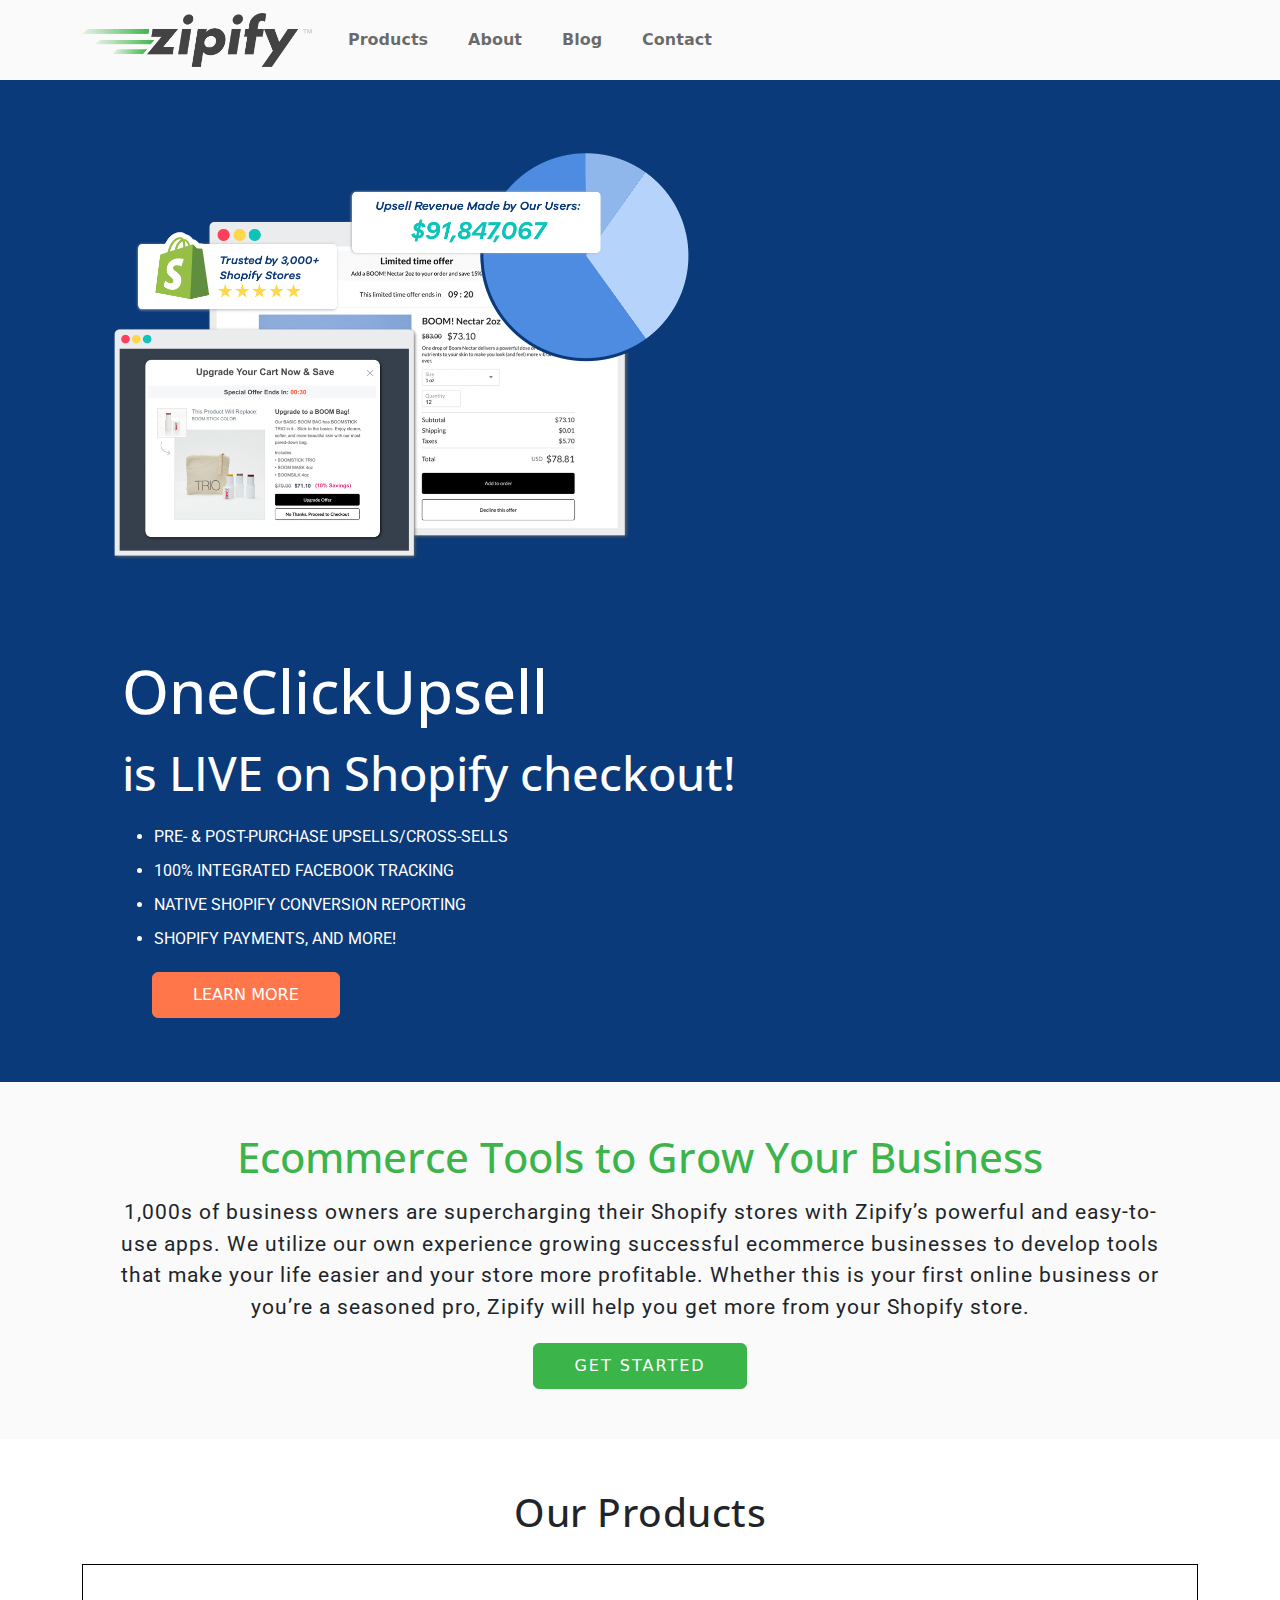
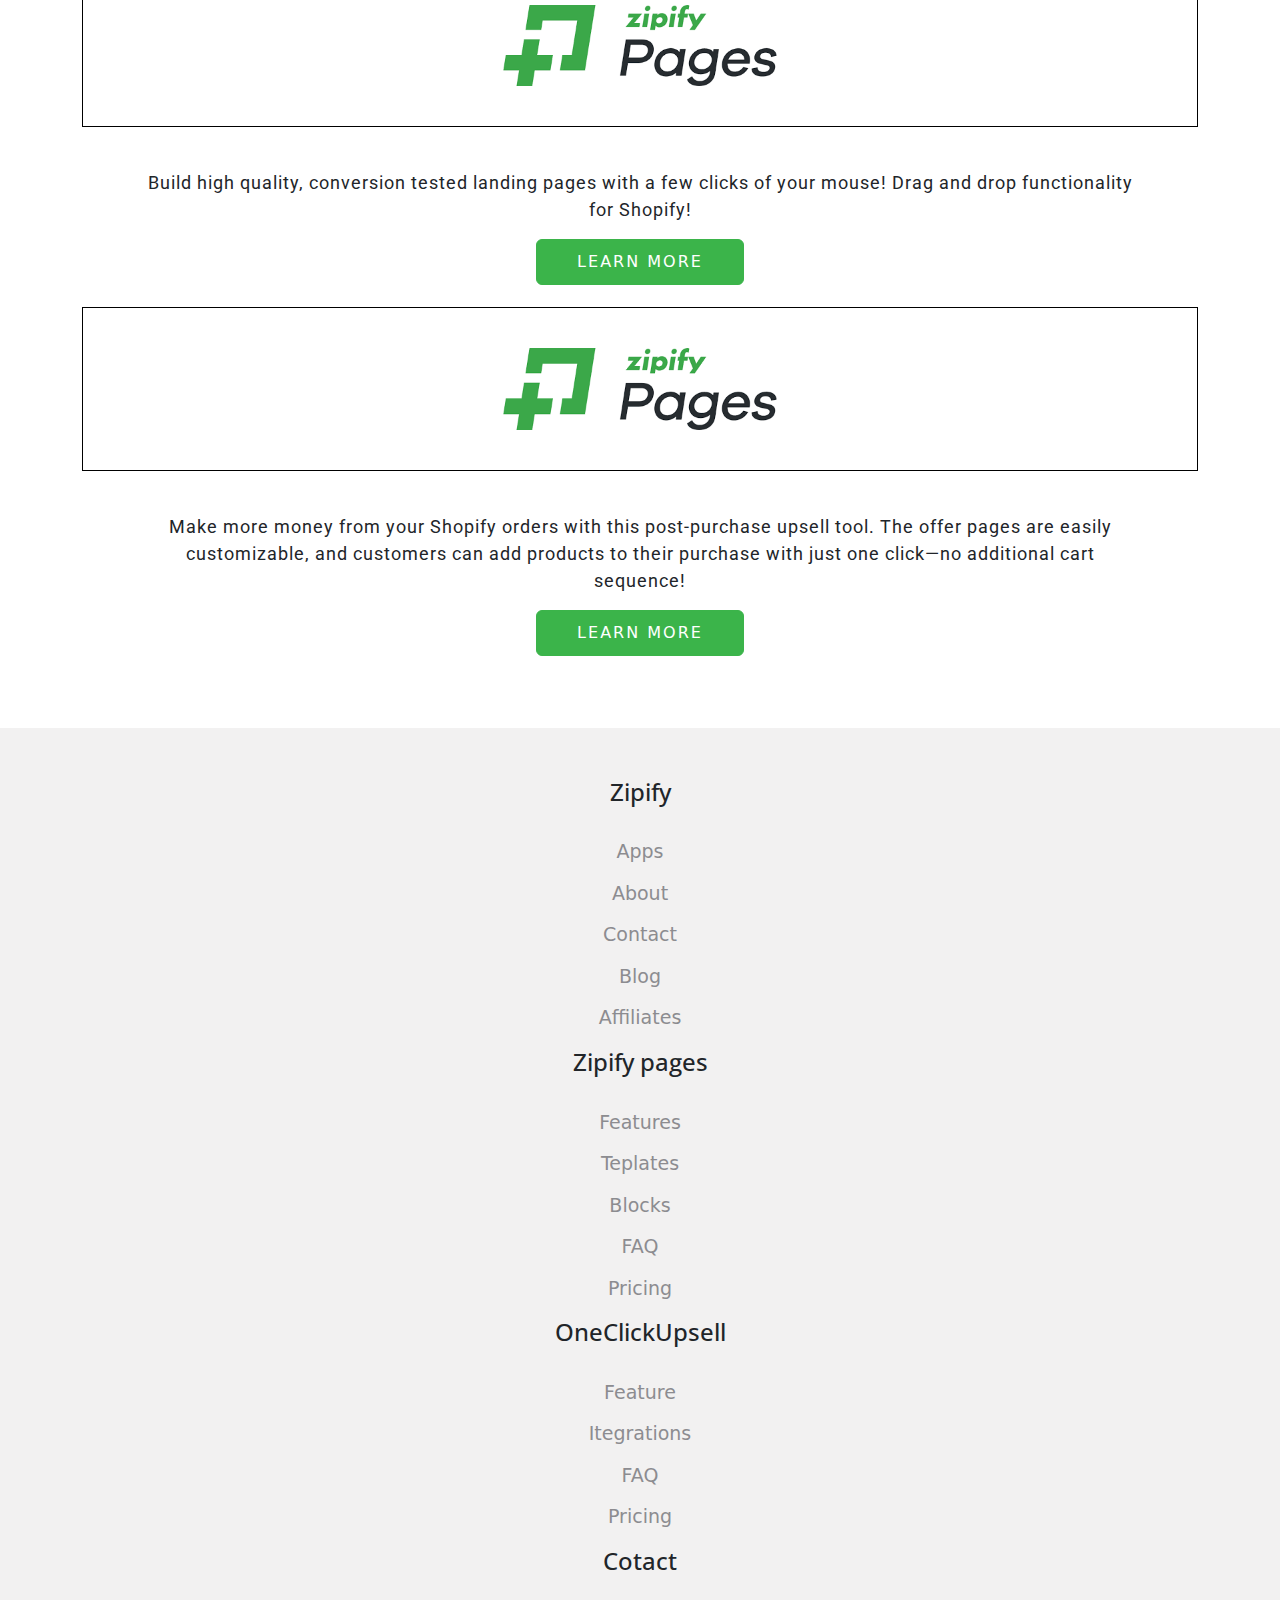
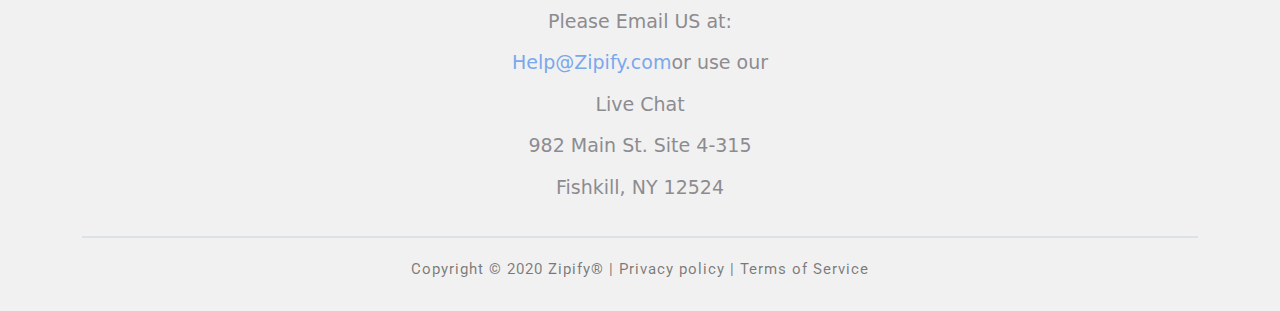
<file: index.html>
<!doctype html>
<html lang="en">
  <head>
    <!-- Required meta tags -->
    <meta charset="utf-8">
    <meta name="viewport" content="width=device-width, initial-scale=1">

    <!-- Bootstrap CSS -->
    <link href="https://cdn.jsdelivr.net/npm/bootstrap@5.0.0-alpha3/dist/css/bootstrap.min.css" rel="stylesheet">

    <!-- Custom CSS -->
    <link rel="stylesheet" type="text/css" href="css/style.css">

    <title>Zipify Apps For Shopify</title>
  </head>
  <body>

    <!-- Header Section Start -->
    <header class="header-section">
        
        <!-- Navbar start -->
        <nav class="navbar navbar-expand-lg navbar-light bg-light">
          <div class="container">

            <div class="logo navbar-brand">
              <a href="index.html">
                <img src="images/Zipify.png" alt="Zipify" >
              </a>
            </div>

            <button class="navbar-toggler" type="button" data-toggle="collapse" data-target="#navbarSupportedContent" aria-controls="navbarSupportedContent" aria-expanded="false" aria-label="Toggle navigation">
              <span class="navbar-toggler-icon"></span>
            </button>
            <div class="collapse navbar-collapse" id="navbarSupportedContent">
              <ul class="navbar-nav ml-auto mb-2 mb-lg-0">

                <li class="nav-item"><a class="nav-link" aria-current="page" href="index.html">Products</a></li>

                <li class="nav-item"><a class="nav-link" href="#">About</a></li>
                
                <li class="nav-item"><a class="nav-link" href="#">Blog</a></li>

                <li class="nav-item"><a class="nav-link" href="#">Contact</a></li>

              </ul>
            </div>
          </div>
        </nav>
        <!-- Navbar End-->

        <!--Banner Contend-->
        <div class="container">
          <div class="row">
            <div class="col-xxl-6">
              <div class="banner-img">
                <img src="images/OCU-header-graphic@2x.png">
              </div>
            </div>
            <div class="col-xxl-6">
              <div class="banner-contend">
                <h1>OneClickUpsell</h1>
                <h2>is LIVE on Shopify checkout!</h2>
                <div class="contend-ul">
                  <ul>
                    <li><p>PRE- & POST-PURCHASE UPSELLS/CROSS-SELLS</p></li>
                    <li><p>100% INTEGRATED FACEBOOK TRACKING</p></li>
                    <li><p>NATIVE SHOPIFY CONVERSION REPORTING</p></li>
                    <li><p>SHOPIFY PAYMENTS, AND MORE!</p></li>
                  </ul>
                </div>
                <button type="button" class="btn btn-secondary">LEARN MORE</button>
              </div>
            </div>
          </div>
        </div>
        <!--Banner Contend-->

    </header>
    <!-- Header Section End -->


    <!-- Fast Contend Section Start -->
    <section class="fast-section">
      <div class="container">
        <div class="fast-contend text-center">
          
          <h1>Ecommerce Tools to Grow Your Business</h1>
          <p>1,000s of business owners are supercharging their Shopify stores with Zipify’s powerful and easy-to-use apps. We utilize our own experience growing successful ecommerce businesses to develop tools that make your life easier and your store more profitable. Whether this is your first online business or you’re a seasoned pro, Zipify will help you get more from your Shopify store.</p>
          <button type="button" class="btn btn-outline-primary">GET STARTED</button>

        </div>
      </div>
    </section>
    <!-- Fast Contend Section End -->


    <!-- Products section Start -->
    <section class="product-section">
      <h2>Our Products</h2>
      <div class="container">
        <div class="row">

          <div class="col-xxl-6">

            <div class="product-img text-center">
              <img src="images/01.png">
            </div>

            <div class="product-contend text-center">
              <p>Build high quality, conversion tested landing pages with a few clicks of your mouse! Drag and drop functionality for Shopify!</p>

              <button type="button" class="btn btn-outline-primary">LEARN MORE</button>

            </div>

          </div>

          <div class="col-xxl-6">
            <div class="product-img text-center">
              <img src="images/01.png">
            </div>

            <div class="product-contend text-center">
              <p>Make more money from your Shopify orders with this post-purchase upsell tool. The offer pages are easily customizable, and customers can add products to their purchase with just one click—no additional cart sequence!</p>

              <button type="button" class="btn btn-outline-primary">LEARN MORE</button>
              
            </div>
          </div>

        </div>
      </div>
    </section>
    <!-- Products section End -->





    <!-- Footer Section Start -->
    <footer class="footer-section">
      <div class="container">
        <div class="row">
          <!-- Footer Contend col-->
          <div class="col-xxl-3">
            <div class="footer-contend text-center">
              <h4>Zipify</h4>
              <ul>
                <li>Apps</li>
                <li>About</li>
                <li>Contact</li>
                <li>Blog</li>
                <li>Affiliates</li>
              </ul>
            </div>
          </div>
          <!-- Footer Contend col-->
          <div class="col-xxl-3">
            <div class="footer-contend text-center">
              <h4>Zipify pages</h4>
              <ul>
                <li>Features</li>
                <li>Teplates</li>
                <li>Blocks</li>
                <li>FAQ</li>
                <li>Pricing</li>
              </ul>
            </div>
          </div>
          <!-- Footer Contend col-->
          <div class="col-xxl-3">
            <div class="footer-contend text-center">
              <h4>OneClickUpsell</h4>
              <ul>
                <li>Feature</li>
                <li>Itegrations</li>
                <li>FAQ</li>
                <li>Pricing</li>
              </ul>
            </div>
          </div>
          <!-- Footer Contend col-->
          <div class="col-xxl-3">
            <div class="footer-contend text-center">
              <h4>Cotact</h4>
              <ul>
                <li>Please Email US at:</li>
                <li><a href="#">Help@Zipify.com</a>or use our</li>
                <li>Live Chat</li>
                <li>982 Main St. Site 4-315</li>
                <li>Fishkill, NY 12524</li>
              </ul>
            </div>
          </div>

        </div>
      </div>

      <div class="container">
        <div class="footer-last">
          <div class="border"></div>
          <div class="last-con">
            <p>Copyright &copy; 2020 Zipify® | Privacy policy | Terms of Service</p>
          </div>
        </div>
      </div>

    </footer>

    <!-- Footer Section End -->







    <!-- Option 1: Bootstrap Bundle with Popper.js -->
    <script src="https://cdn.jsdelivr.net/npm/bootstrap@5.0.0-alpha3/dist/js/bootstrap.bundle.min.js"></script>
  </body>
</html>
</file>
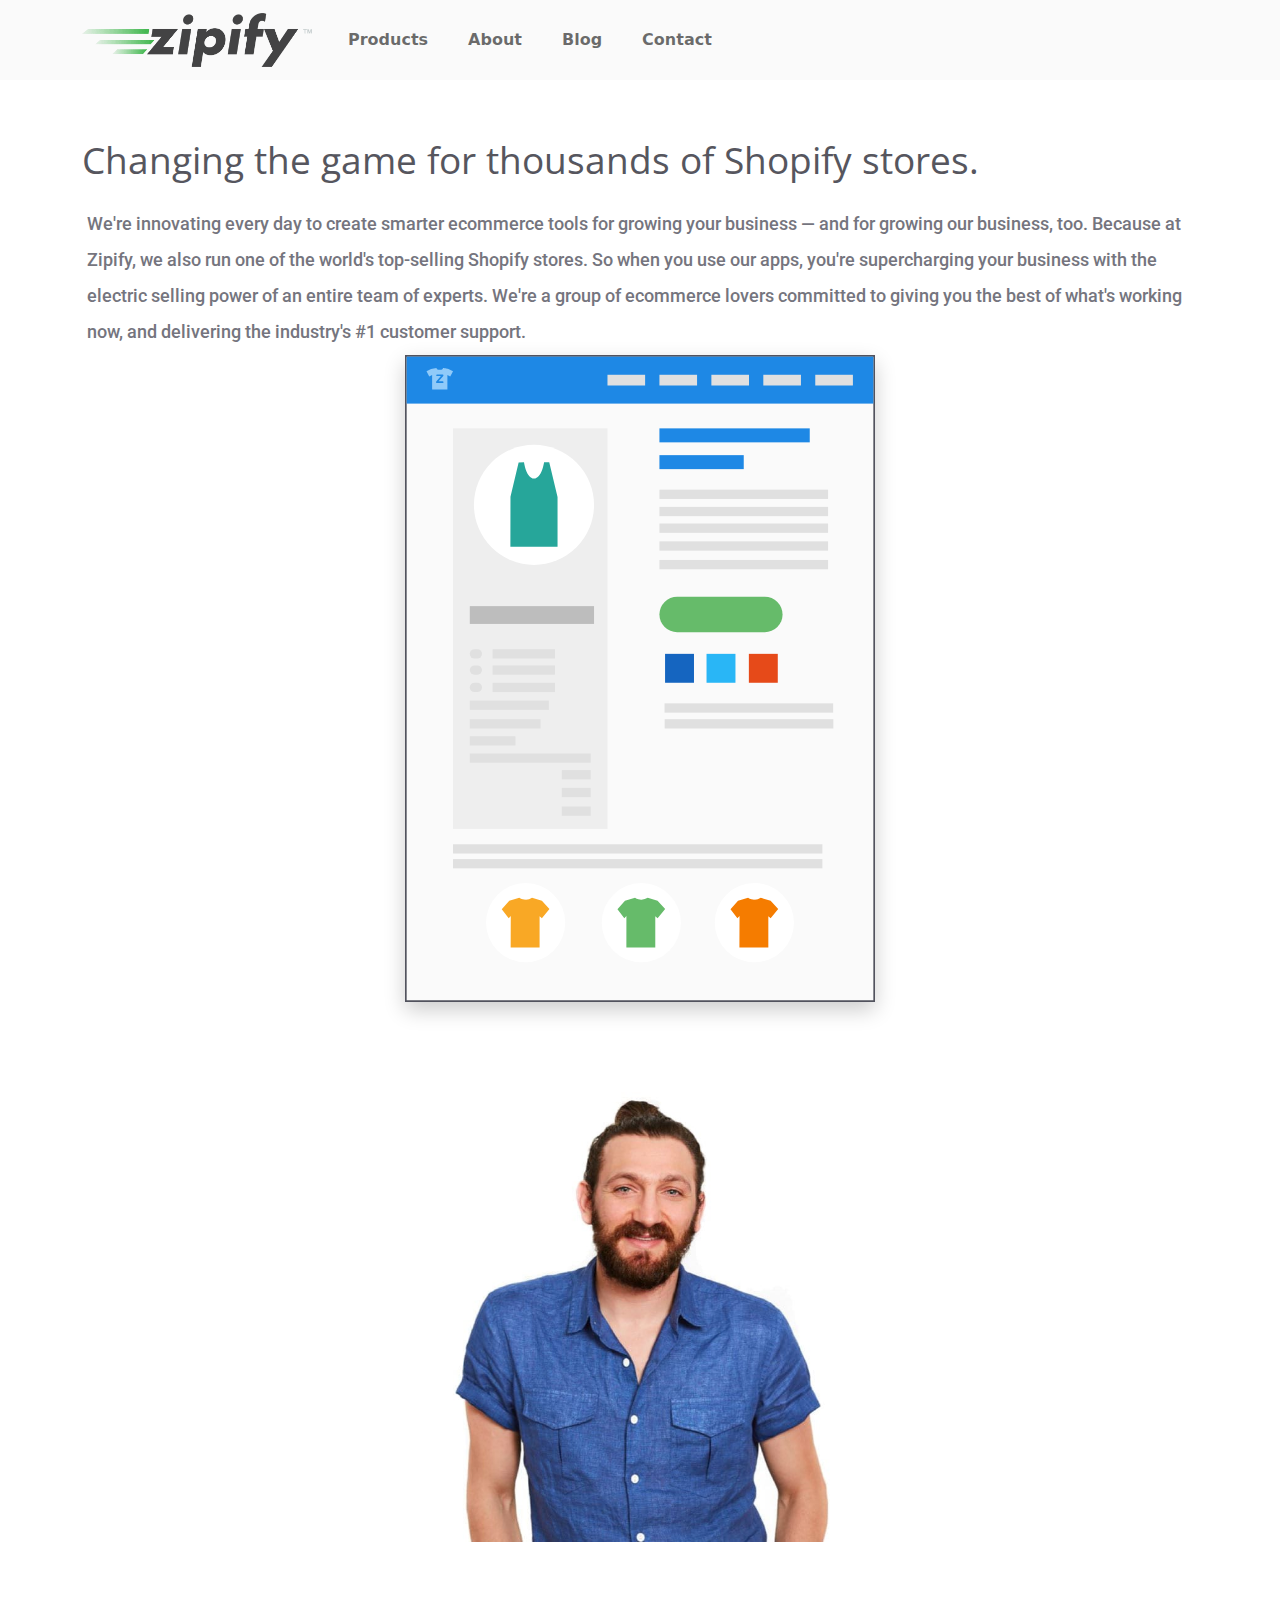
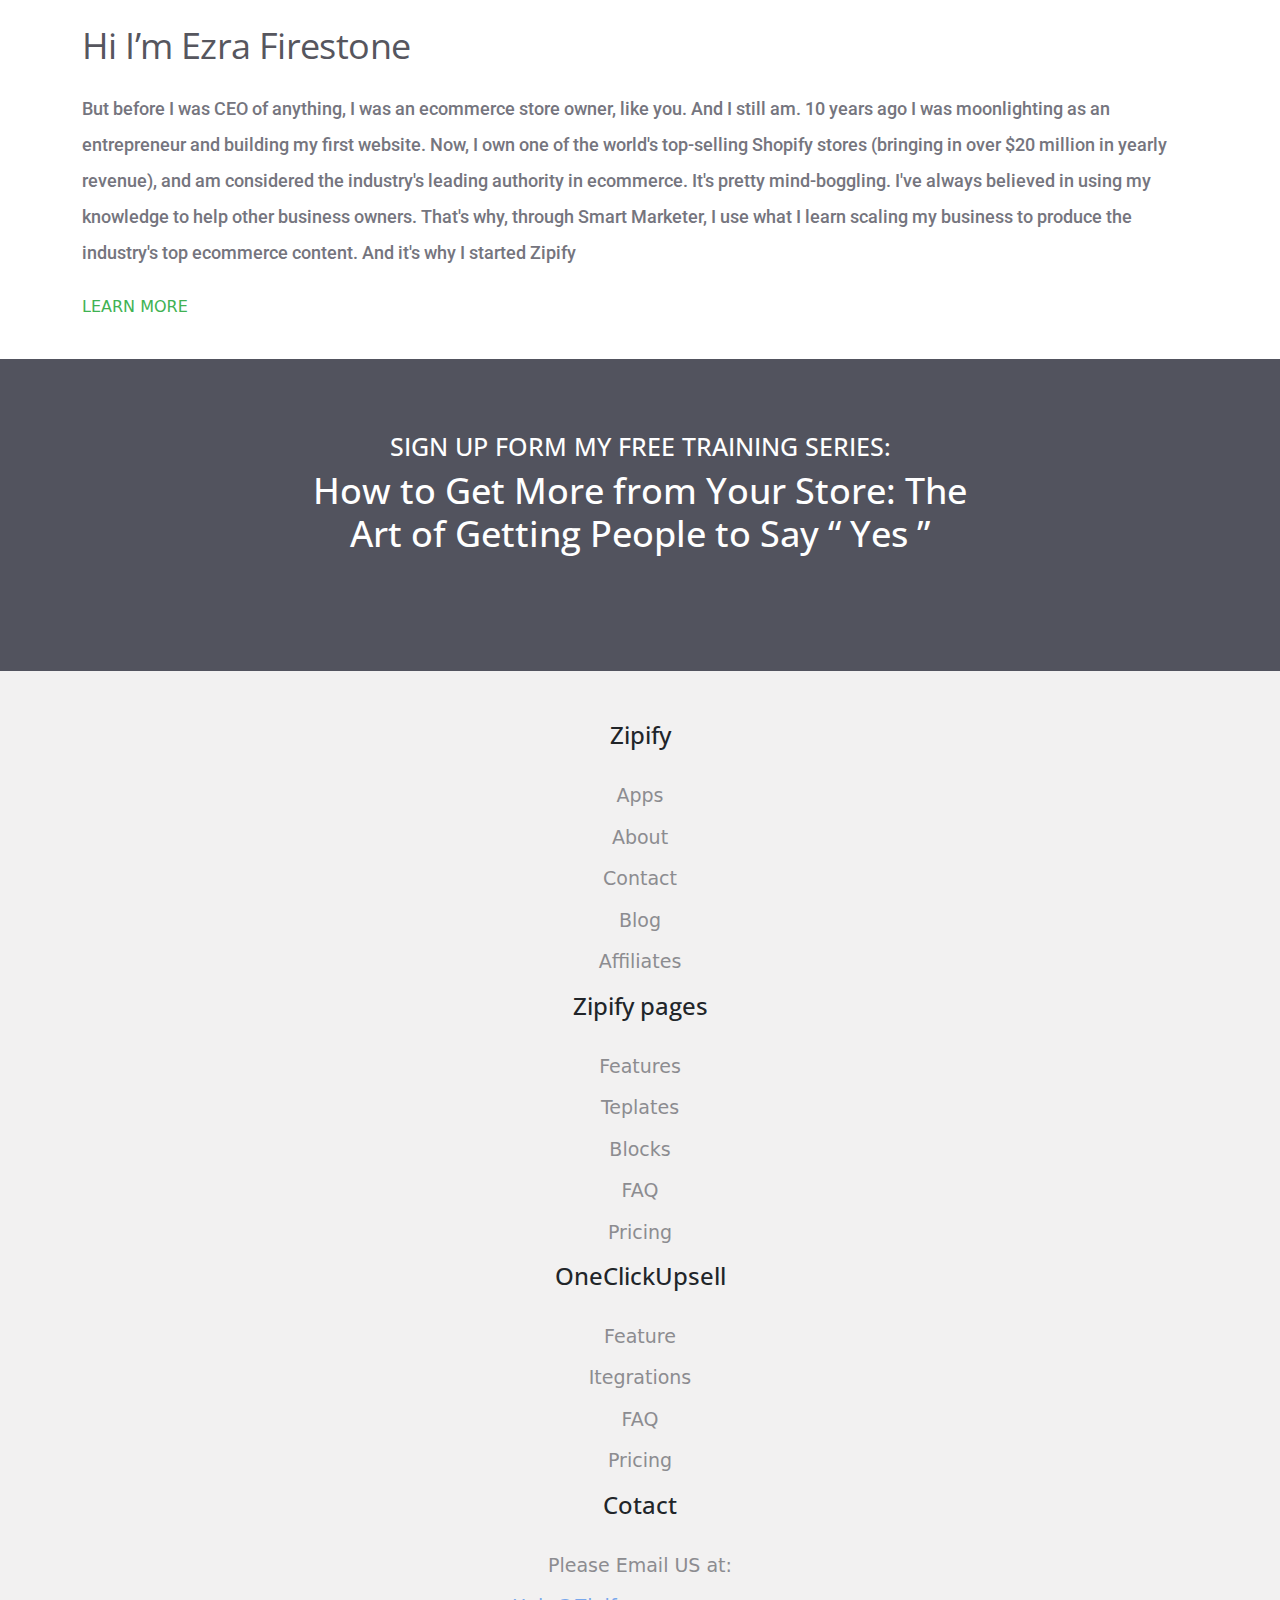
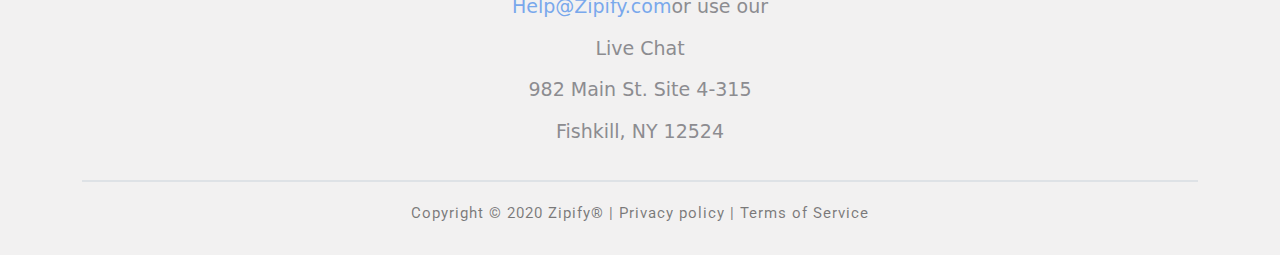
<file: about.html>
<!doctype html>
<html lang="en">
  <head>
    <!-- Required meta tags -->
    <meta charset="utf-8">
    <meta name="viewport" content="width=device-width, initial-scale=1">

    <!-- Bootstrap CSS -->
    <link href="https://cdn.jsdelivr.net/npm/bootstrap@5.0.0-alpha3/dist/css/bootstrap.min.css" rel="stylesheet">

    <!-- Custom CSS -->
    <link rel="stylesheet" type="text/css" href="css/style.css">

    <title>Zipify Apps For Shopify</title>
  </head>
  <body>

    <!-- Header Section Start -->
    <header class="header-section">
        
        <!-- Navbar start -->
        <nav class="navbar navbar-expand-lg navbar-light bg-light">
          <div class="container">

            <div class="logo navbar-brand">
              <a href="index.html">
                <img src="images/Zipify.png" alt="Zipify" >
              </a>
            </div>

            <button class="navbar-toggler" type="button" data-toggle="collapse" data-target="#navbarSupportedContent" aria-controls="navbarSupportedContent" aria-expanded="false" aria-label="Toggle navigation">
              <span class="navbar-toggler-icon"></span>
            </button>
            <div class="collapse navbar-collapse" id="navbarSupportedContent">
              <ul class="navbar-nav ml-auto mb-2 mb-lg-0">

                <li class="nav-item"><a class="nav-link" aria-current="page" href="product.html">Products</a></li>

                <li class="nav-item"><a class="nav-link" href="about.html">About</a></li>
                
                <li class="nav-item"><a class="nav-link" href="bloge.html">Blog</a></li>

                <li class="nav-item"><a class="nav-link" href="contact.html">Contact</a></li>

              </ul>
            </div>
          </div>
        </nav>
        <!-- Navbar End-->
    </header>
    <!-- Header Section End -->


    <!-- About section page- -->
    <section class="about-section-one">
      <div class="container">
        <div class="row">
          <div class="col-xxl-6">
            <div class="about-one-con">
              <h1>Changing the game for thousands of Shopify stores.</h1>
              <p>We're innovating every day to create smarter ecommerce tools for growing your business — and for growing our business, too. Because at Zipify, we also run one of the world's top-selling Shopify stores. So when you use our apps, you're supercharging your business with the electric selling power of an entire team of experts. We're a group of ecommerce lovers committed to giving you the best of what's working now, and delivering the industry's #1 customer support.</p>
            </div>
          </div>
          <div class="col-xxl-6">
            <div class="about-one-img">
              <img src="images/about_hero.svg" alt="about_hero">
            </div>
          </div>
        </div>
      </div>
    </section>
    <!-- About section page-->





    <!-- About section Start -->
    <section class="about-section-two">
      <div class="container">
        <div class="row">
          <div class="col-xxl-6">
            <div class="about-two-img">
              <img src="images/men-left.jpg" alt="men">
            </div>
          </div>
          <div class="col-xxl-6">
            <div class="about-two-con">
              <h1>Hi I’m Ezra Firestone</h1>
              <p>But before I was CEO of anything, I was an ecommerce store owner, like you. And I still am. 10 years ago I was moonlighting as an entrepreneur and building my first website. Now, I own one of the world's top-selling Shopify stores (bringing in over $20 million in yearly revenue), and am considered the industry's leading authority in ecommerce. It's pretty mind-boggling. I've always believed in using my knowledge to help other business owners. That's why, through Smart Marketer, I use what I learn scaling my business to produce the industry's top ecommerce content. And it's why I started Zipify</p>
              <a href="#">Learn More</a>
            </div>
          </div>
        </div>
      </div>
    </section>
    <!-- About section End -->

    <!-- About Page last section start-->
    <section class="about-three">
      <div class="container">
        <div class="three-contend">
          <h5>SIGN UP FORM MY FREE TRAINING SERIES:</h5>
          <h4>How to Get More from Your Store: The Art of Getting People to Say “ Yes ”</h4>
        </div>
      </div>
    </section>
    <!-- About Page last section end-->





    <!-- Footer Section Start -->
    <footer class="footer-section">
      <div class="container">
        <div class="row">
          <!-- Footer Contend col-->
          <div class="col-xxl-3">
            <div class="footer-contend text-center">
              <h4>Zipify</h4>
              <ul>
                <li>Apps</li>
                <li>About</li>
                <li>Contact</li>
                <li>Blog</li>
                <li>Affiliates</li>
              </ul>
            </div>
          </div>
          <!-- Footer Contend col-->
          <div class="col-xxl-3">
            <div class="footer-contend text-center">
              <h4>Zipify pages</h4>
              <ul>
                <li>Features</li>
                <li>Teplates</li>
                <li>Blocks</li>
                <li>FAQ</li>
                <li>Pricing</li>
              </ul>
            </div>
          </div>
          <!-- Footer Contend col-->
          <div class="col-xxl-3">
            <div class="footer-contend text-center">
              <h4>OneClickUpsell</h4>
              <ul>
                <li>Feature</li>
                <li>Itegrations</li>
                <li>FAQ</li>
                <li>Pricing</li>
              </ul>
            </div>
          </div>
          <!-- Footer Contend col-->
          <div class="col-xxl-3">
            <div class="footer-contend text-center">
              <h4>Cotact</h4>
              <ul>
                <li>Please Email US at:</li>
                <li><a href="#">Help@Zipify.com</a>or use our</li>
                <li>Live Chat</li>
                <li>982 Main St. Site 4-315</li>
                <li>Fishkill, NY 12524</li>
              </ul>
            </div>
          </div>

        </div>
      </div>

      <div class="container">
        <div class="footer-last">
          <div class="border"></div>
          <div class="last-con">
            <p>Copyright &copy; 2020 Zipify® | Privacy policy | Terms of Service</p>
          </div>
        </div>
      </div>

    </footer>

    <!-- Footer Section End -->







    <!-- Option 1: Bootstrap Bundle with Popper.js -->
    <script src="https://cdn.jsdelivr.net/npm/bootstrap@5.0.0-alpha3/dist/js/bootstrap.bundle.min.js"></script>
  </body>
</html>
</file>
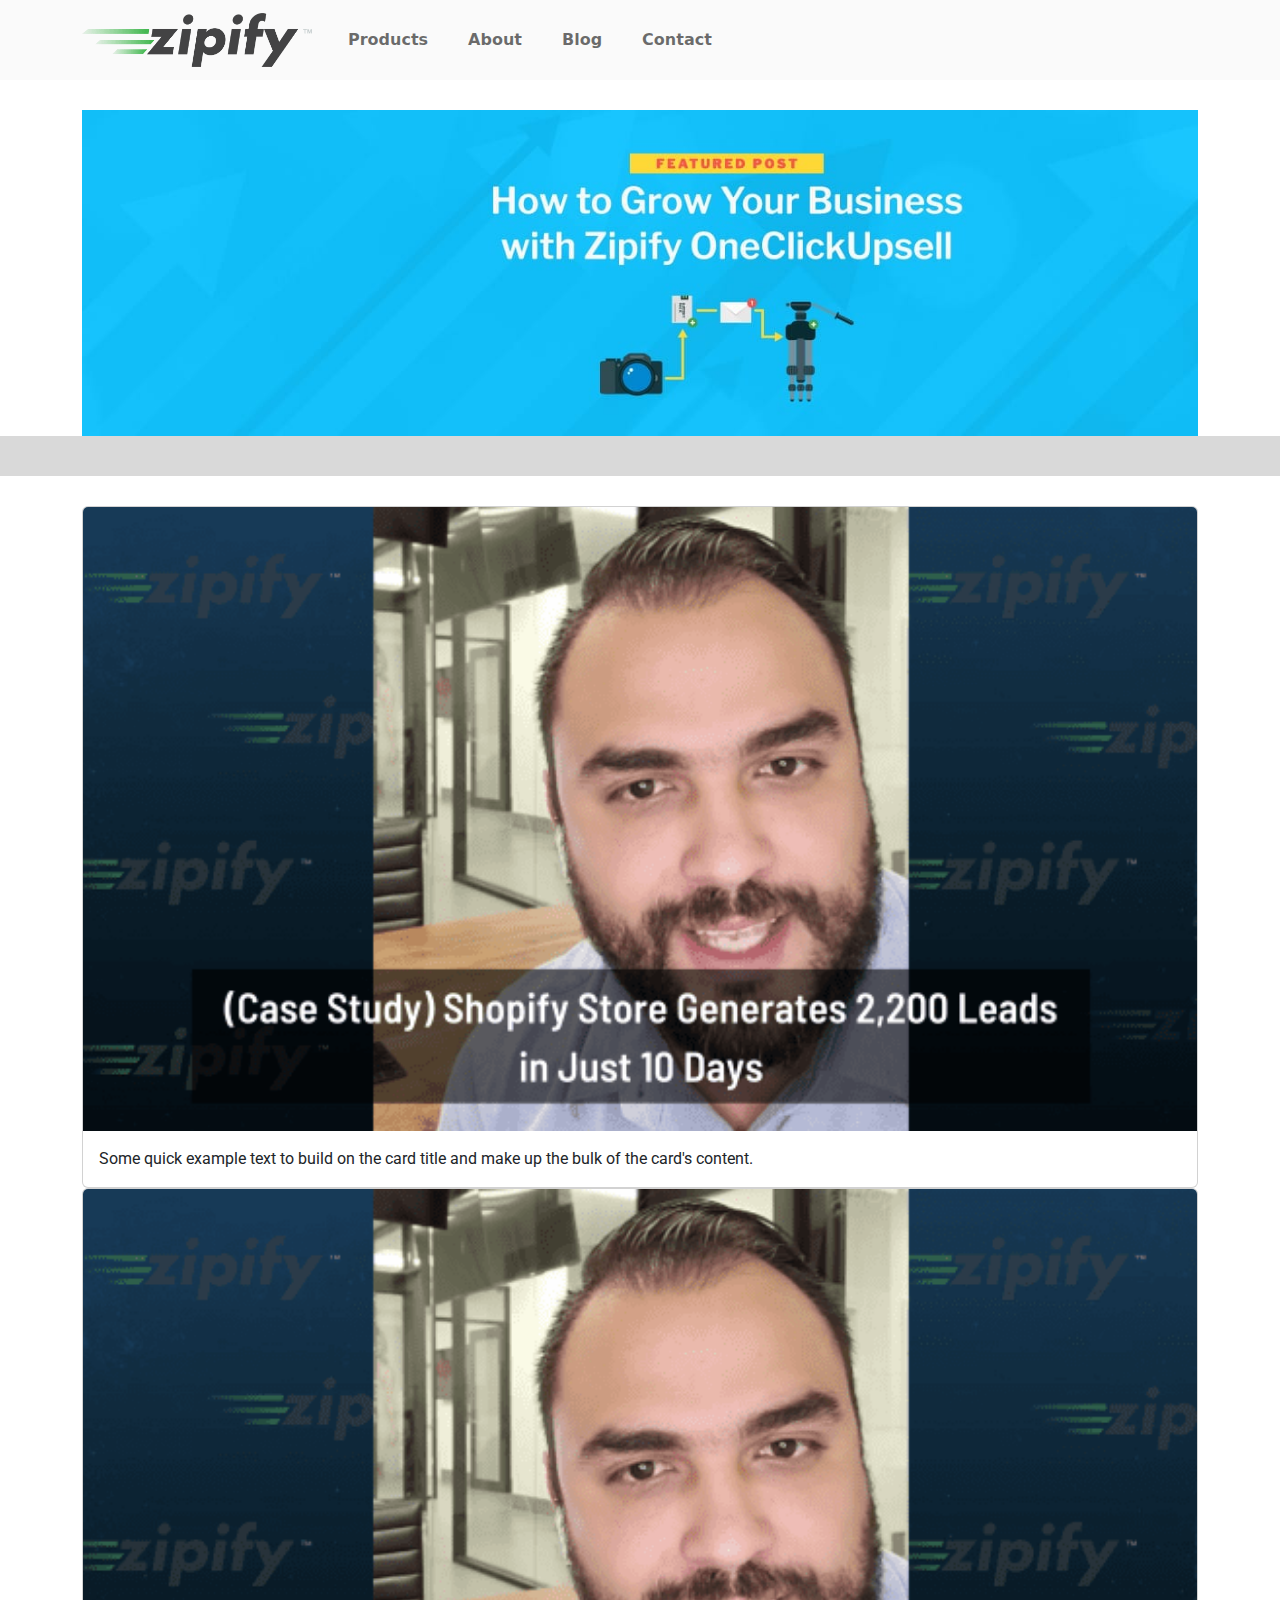
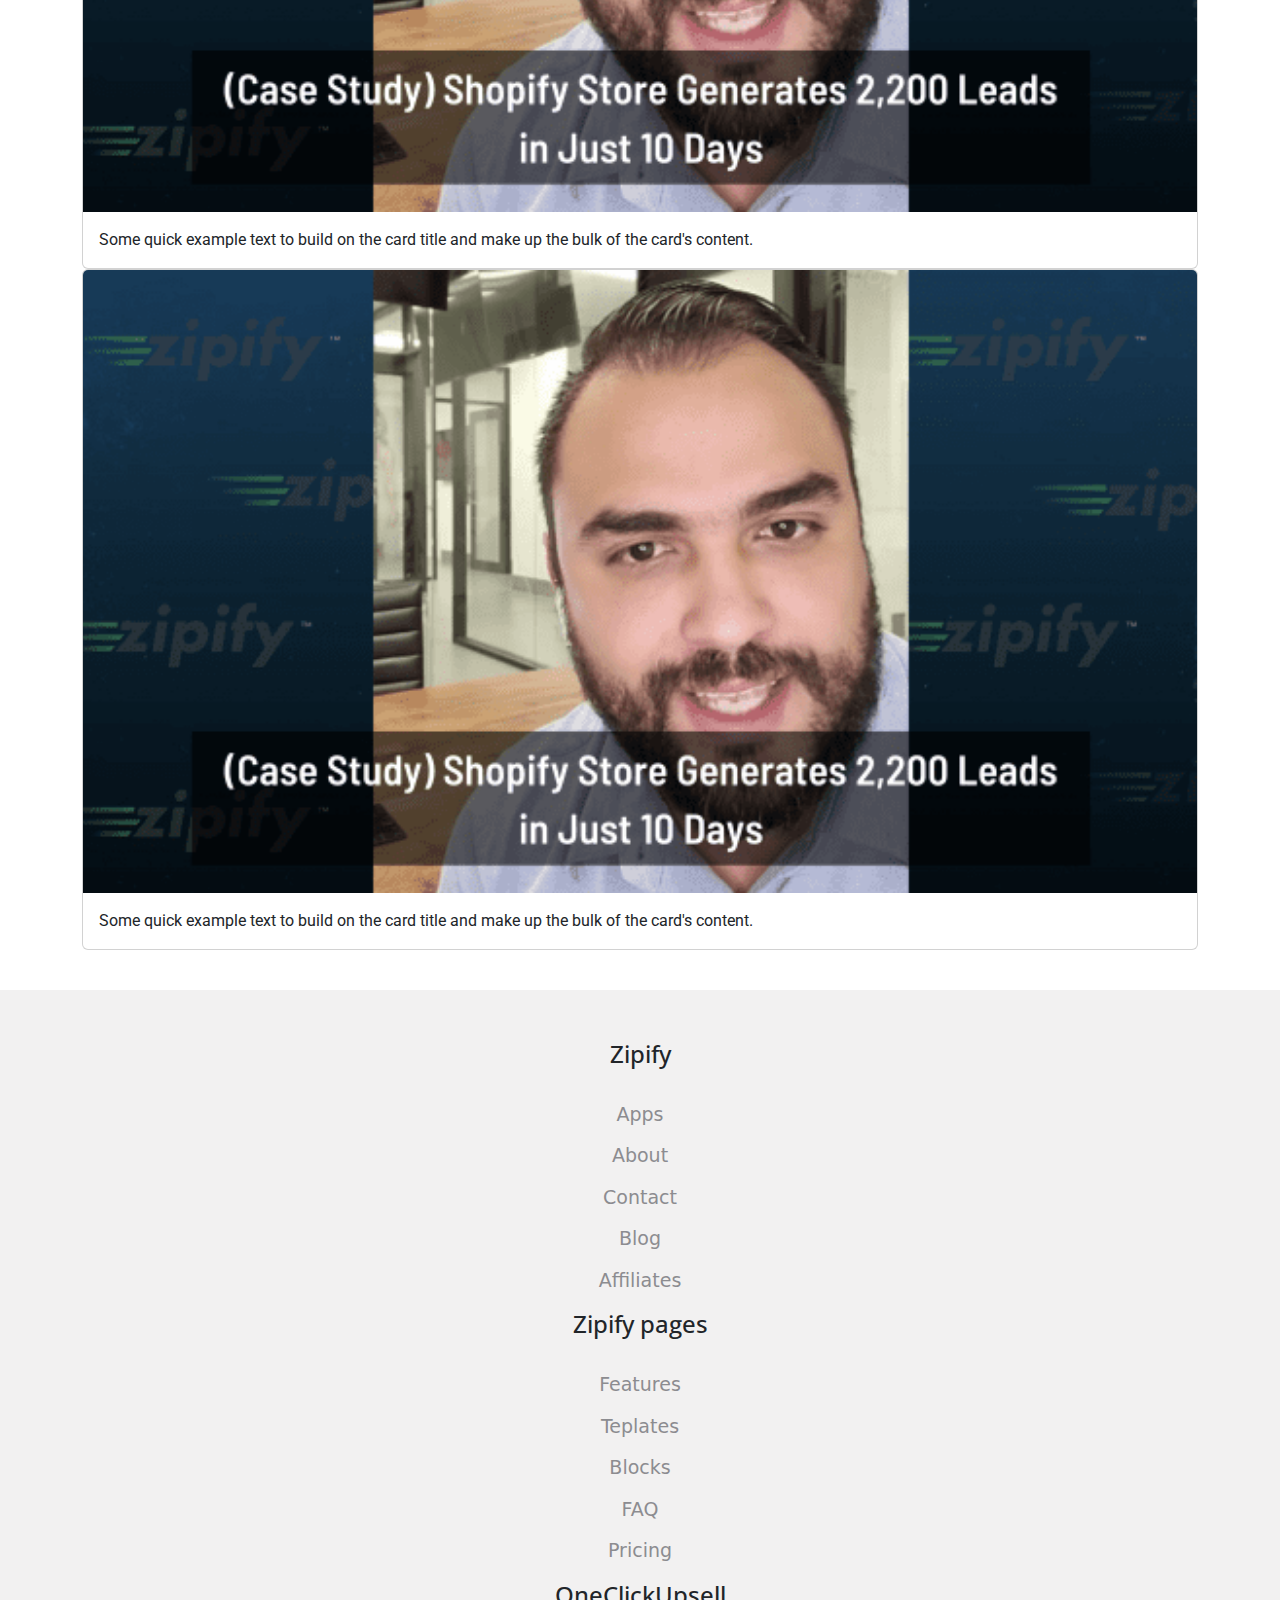
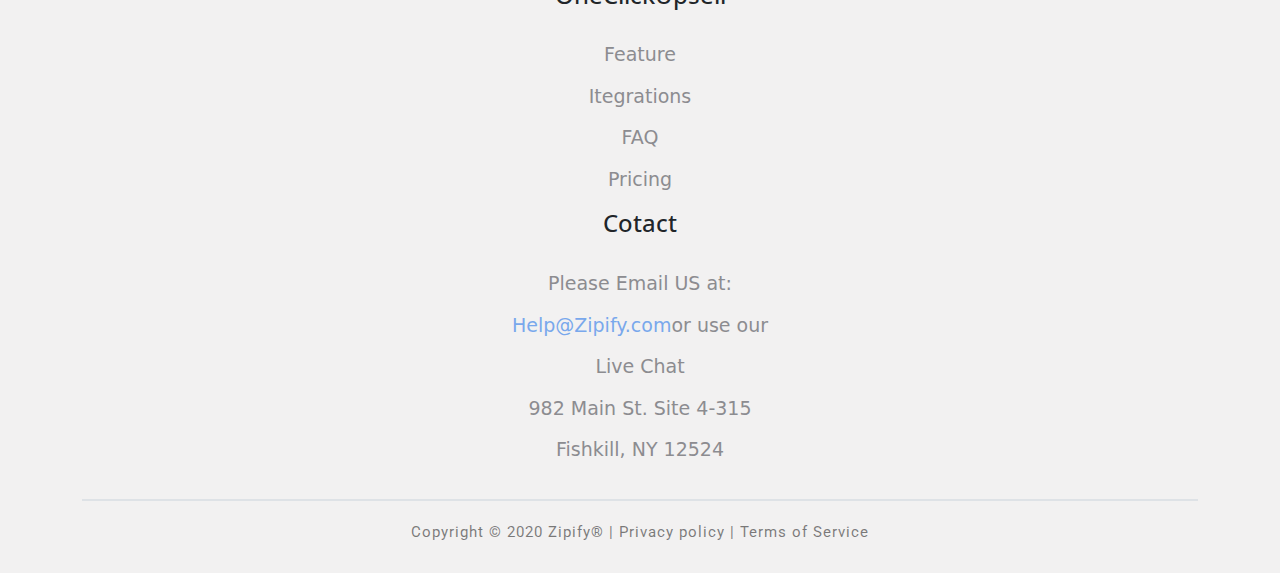
<file: bloge.html>
<!doctype html>
<html lang="en">
  <head>
    <!-- Required meta tags -->
    <meta charset="utf-8">
    <meta name="viewport" content="width=device-width, initial-scale=1">

    <!-- Bootstrap CSS -->
    <link href="https://cdn.jsdelivr.net/npm/bootstrap@5.0.0-alpha3/dist/css/bootstrap.min.css" rel="stylesheet">

    <!-- Custom CSS -->
    <link rel="stylesheet" type="text/css" href="css/style.css">

    <title>Zipify Apps For Shopify</title>
  </head>
  <body>

    <!-- Header Section Start -->
    <header class="header-section">
        
        <!-- Navbar start -->
        <nav class="navbar navbar-expand-lg navbar-light bg-light">
          <div class="container">

            <div class="logo navbar-brand">
              <a href="index.html">
                <img src="images/Zipify.png" alt="Zipify" >
              </a>
            </div>

            <button class="navbar-toggler" type="button" data-toggle="collapse" data-target="#navbarSupportedContent" aria-controls="navbarSupportedContent" aria-expanded="false" aria-label="Toggle navigation">
              <span class="navbar-toggler-icon"></span>
            </button>
            <div class="collapse navbar-collapse" id="navbarSupportedContent">
              <ul class="navbar-nav ml-auto mb-2 mb-lg-0">

                <li class="nav-item"><a class="nav-link" aria-current="page" href="product.html">Products</a></li>

                <li class="nav-item"><a class="nav-link" href="about.html">About</a></li>
                
                <li class="nav-item"><a class="nav-link" href="bloge.html">Blog</a></li>

                <li class="nav-item"><a class="nav-link" href="contact.html">Contact</a></li>

              </ul>
            </div>
          </div>
        </nav>
        <!-- Navbar End-->
    </header>
    <!-- Header Section End -->


    <!-- Bloge section page- -->
    <section class="bloge-section">
      <div class="container">
        <div class="bloge-banner">
        </div>
      </div>
    </section>
    <!-- Bloge section page-->

    <!-- Bloge Feuture section Start -->
    <section class="features-bloge">
      <!--
        <div class="container">
        <div class="features-btn text-center">
          <ul>
            <li><a href="#">MOST RECENT</a></li>
            <li><a href="#">ONECLICKUPSELL</a></li>
            <li><a href="#">ZIPIFY PAGES</a></li>
          </ul>
        </div>
      -->
      </div>
    </section>
    <!-- Bloge Feuture section End -->


    <!-- Card Bloge Feuture section End -->
    <section class="card-section">
      <div class="container">

        <div class="row">

          <div class="col-xxl-4">
            <div class="bloge-card">
              <div class="card">
                <img src="images/card01.png" class="card-img-top" alt="card01">
                <div class="card-body">
                  <p class="card-text">Some quick example text to build on the card title and make up the bulk of the card's content.</p>
                </div>
              </div>
            </div>
          </div>

          <div class="col-xxl-4">
            <div class="bloge-card">
              <div class="card">
                <img src="images/card01.png" class="card-img-top" alt="card01">
                <div class="card-body">
                  <p class="card-text">Some quick example text to build on the card title and make up the bulk of the card's content.</p>
                </div>
              </div>
            </div>
          </div>

          <div class="col-xxl-4">
            <div class="bloge-card">
              <div class="card">
                <img src="images/card01.png" class="card-img-top" alt="card01">
                <div class="card-body">
                  <p class="card-text">Some quick example text to build on the card title and make up the bulk of the card's content.</p>
                </div>
              </div>
            </div>
          </div>

        </div>

      </div>
    </section>
    <!-- Card Bloge Feuture section End -->


    <!-- Footer Section Start -->
    <footer class="footer-section">
      <div class="container">
        <div class="row">
          <!-- Footer Contend col-->
          <div class="col-xxl-3">
            <div class="footer-contend text-center">
              <h4>Zipify</h4>
              <ul>
                <li>Apps</li>
                <li>About</li>
                <li>Contact</li>
                <li>Blog</li>
                <li>Affiliates</li>
              </ul>
            </div>
          </div>
          <!-- Footer Contend col-->
          <div class="col-xxl-3">
            <div class="footer-contend text-center">
              <h4>Zipify pages</h4>
              <ul>
                <li>Features</li>
                <li>Teplates</li>
                <li>Blocks</li>
                <li>FAQ</li>
                <li>Pricing</li>
              </ul>
            </div>
          </div>
          <!-- Footer Contend col-->
          <div class="col-xxl-3">
            <div class="footer-contend text-center">
              <h4>OneClickUpsell</h4>
              <ul>
                <li>Feature</li>
                <li>Itegrations</li>
                <li>FAQ</li>
                <li>Pricing</li>
              </ul>
            </div>
          </div>
          <!-- Footer Contend col-->
          <div class="col-xxl-3">
            <div class="footer-contend text-center">
              <h4>Cotact</h4>
              <ul>
                <li>Please Email US at:</li>
                <li><a href="#">Help@Zipify.com</a>or use our</li>
                <li>Live Chat</li>
                <li>982 Main St. Site 4-315</li>
                <li>Fishkill, NY 12524</li>
              </ul>
            </div>
          </div>

        </div>
      </div>

      <div class="container">
        <div class="footer-last">
          <div class="border"></div>
          <div class="last-con">
            <p>Copyright &copy; 2020 Zipify® | Privacy policy | Terms of Service</p>
          </div>
        </div>
      </div>

    </footer>

    <!-- Footer Section End -->







    <!-- Option 1: Bootstrap Bundle with Popper.js -->
    <script src="https://cdn.jsdelivr.net/npm/bootstrap@5.0.0-alpha3/dist/js/bootstrap.bundle.min.js"></script>
  </body>
</html>
</file>
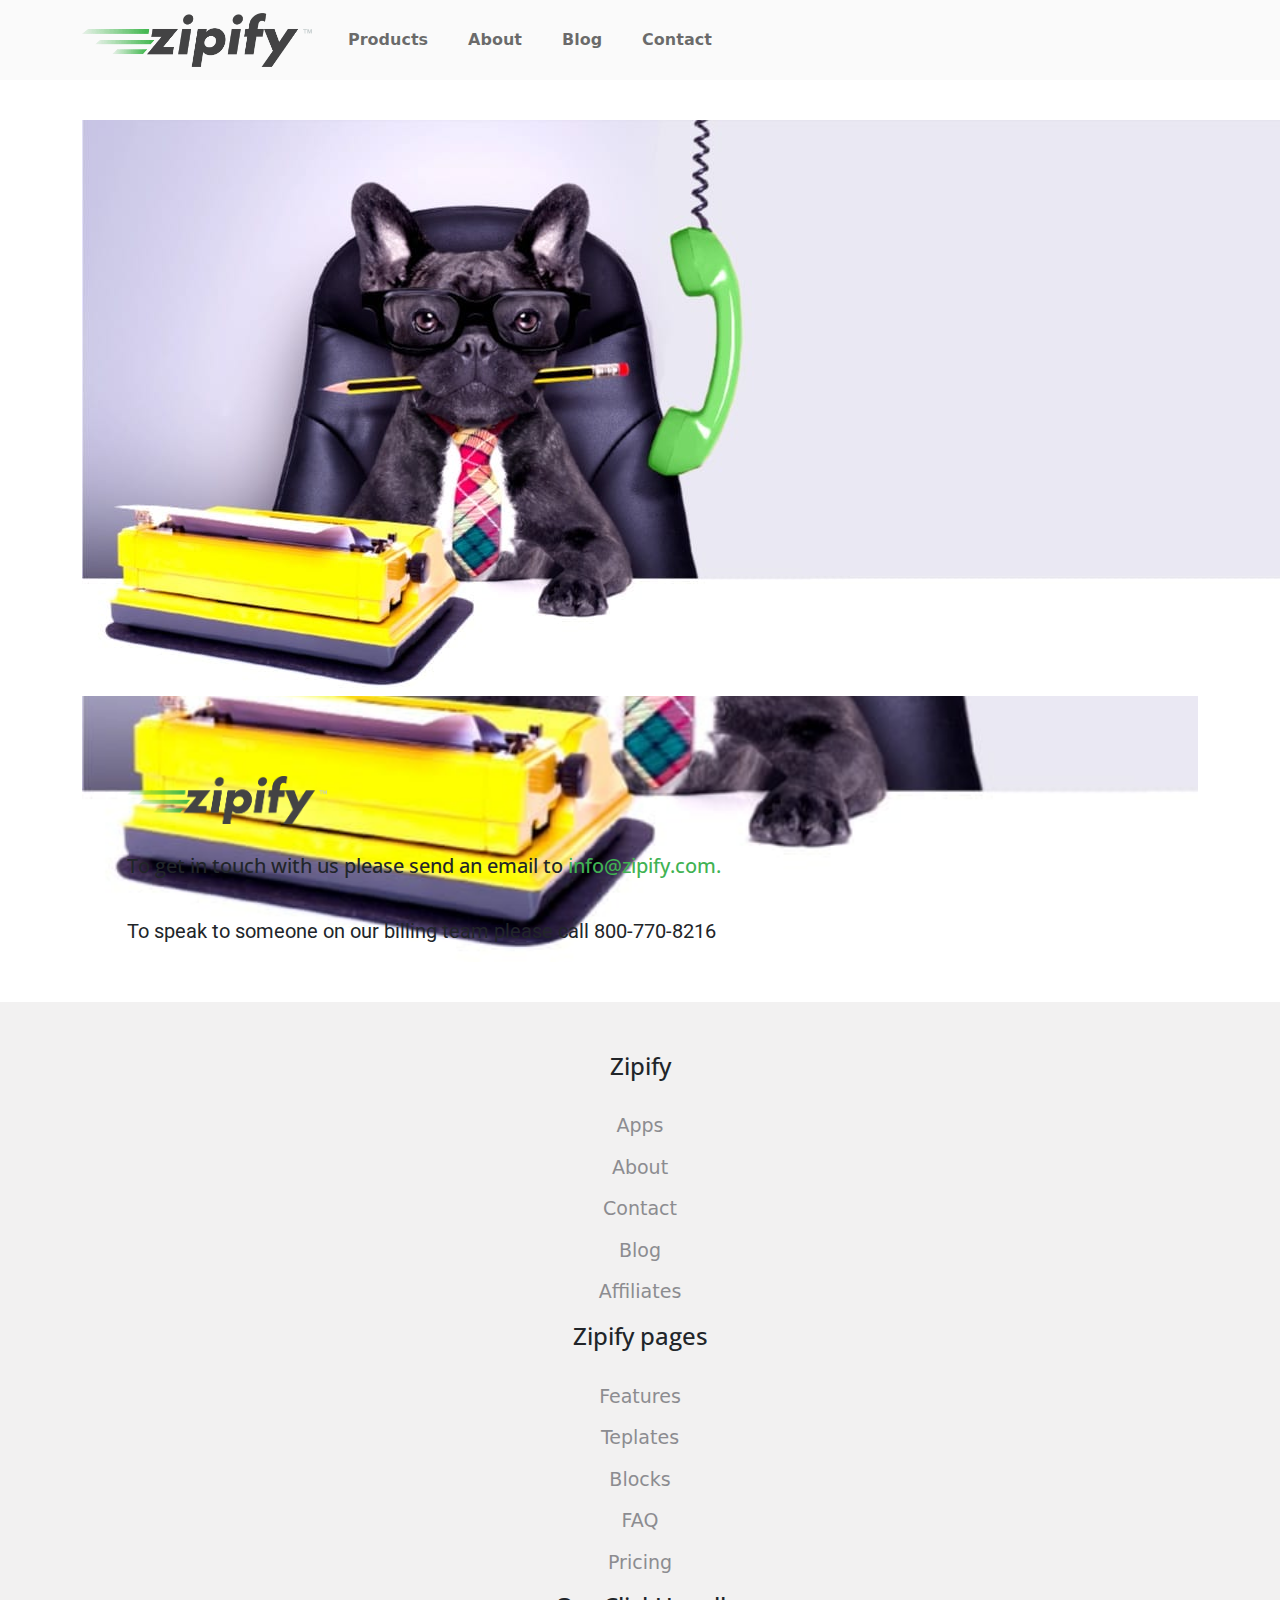
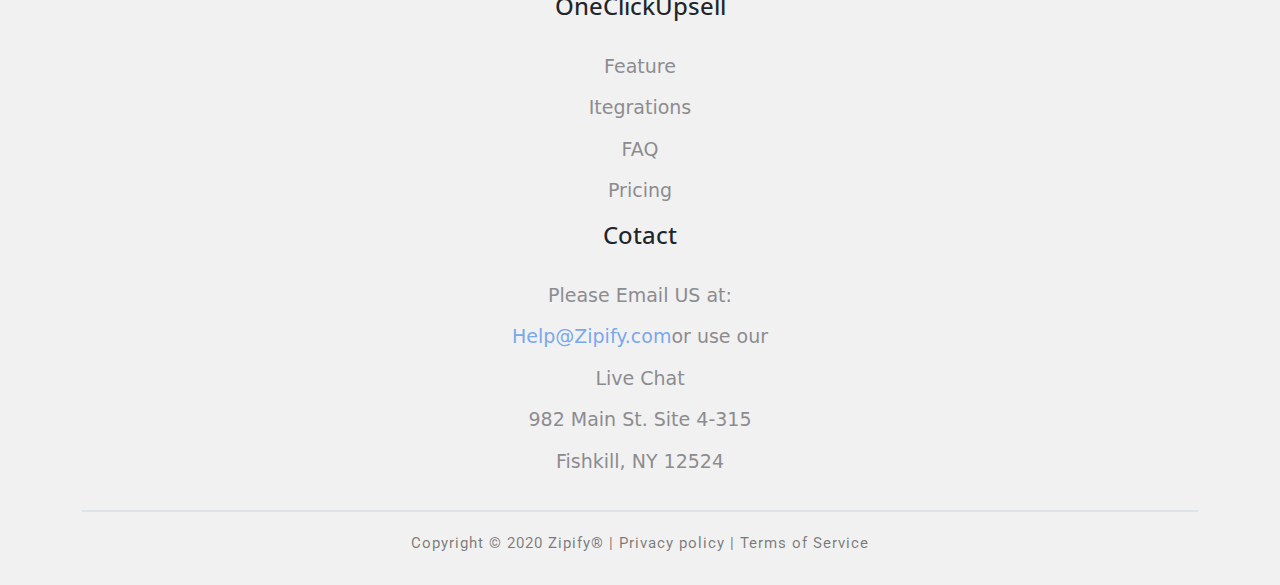
<file: contact.html>
<!doctype html>
<html lang="en">
  <head>
    <!-- Required meta tags -->
    <meta charset="utf-8">
    <meta name="viewport" content="width=device-width, initial-scale=1">

    <!-- Bootstrap CSS -->
    <link href="https://cdn.jsdelivr.net/npm/bootstrap@5.0.0-alpha3/dist/css/bootstrap.min.css" rel="stylesheet">

    <!-- Custom CSS -->
    <link rel="stylesheet" type="text/css" href="css/style.css">

    <title>Zipify Apps For Shopify</title>
  </head>
  <body>

    <!-- Header Section Start -->
    <header class="header-section">
        
        <!-- Navbar start -->
        <nav class="navbar navbar-expand-lg navbar-light bg-light">
          <div class="container">

            <div class="logo navbar-brand">
              <a href="index.html">
                <img src="images/Zipify.png" alt="Zipify" >
              </a>
            </div>

            <button class="navbar-toggler" type="button" data-toggle="collapse" data-target="#navbarSupportedContent" aria-controls="navbarSupportedContent" aria-expanded="false" aria-label="Toggle navigation">
              <span class="navbar-toggler-icon"></span>
            </button>
            <div class="collapse navbar-collapse" id="navbarSupportedContent">
              <ul class="navbar-nav ml-auto mb-2 mb-lg-0">

                <li class="nav-item"><a class="nav-link" aria-current="page" href="product.html">Products</a></li>

                <li class="nav-item"><a class="nav-link" href="about.html">About</a></li>
                
                <li class="nav-item"><a class="nav-link" href="bloge.html">Blog</a></li>

                <li class="nav-item"><a class="nav-link" href="contact.html">Contact</a></li>

              </ul>
            </div>
          </div>
        </nav>
        <!-- Navbar End-->
    </header>
    <!-- Header Section End -->


    <!-- Contact section page- -->
    <section class="contact-section">
      <div class="container">
        <div class="contact-banner">
          <div class="row">
            <div class="col-xxl-6">
              <div class="contact-img">
                <img src="images/zipify-contact-banner.jpg" alt="zipify-contact-banner">
              </div>
            </div>
            <div class="col-xxl-6">
              <div class="contact-contend">
                <img src="images/Zipify.png" alt="Zipify">
                <h6>To get in touch with us please send an email to <a href="#">info@zipify.com.</a></h6>
                <p>To speak to someone on our billing team please call 800-770-8216</p>
              </div>
            </div>
          </div>
        </div>
      </div>
    </section>
    <!-- Contact section page-->


    <!-- Footer Section Start -->
    <footer class="footer-section">
      <div class="container">
        <div class="row">
          <!-- Footer Contend col-->
          <div class="col-xxl-3">
            <div class="footer-contend text-center">
              <h4>Zipify</h4>
              <ul>
                <li>Apps</li>
                <li>About</li>
                <li>Contact</li>
                <li>Blog</li>
                <li>Affiliates</li>
              </ul>
            </div>
          </div>
          <!-- Footer Contend col-->
          <div class="col-xxl-3">
            <div class="footer-contend text-center">
              <h4>Zipify pages</h4>
              <ul>
                <li>Features</li>
                <li>Teplates</li>
                <li>Blocks</li>
                <li>FAQ</li>
                <li>Pricing</li>
              </ul>
            </div>
          </div>
          <!-- Footer Contend col-->
          <div class="col-xxl-3">
            <div class="footer-contend text-center">
              <h4>OneClickUpsell</h4>
              <ul>
                <li>Feature</li>
                <li>Itegrations</li>
                <li>FAQ</li>
                <li>Pricing</li>
              </ul>
            </div>
          </div>
          <!-- Footer Contend col-->
          <div class="col-xxl-3">
            <div class="footer-contend text-center">
              <h4>Cotact</h4>
              <ul>
                <li>Please Email US at:</li>
                <li><a href="#">Help@Zipify.com</a>or use our</li>
                <li>Live Chat</li>
                <li>982 Main St. Site 4-315</li>
                <li>Fishkill, NY 12524</li>
              </ul>
            </div>
          </div>

        </div>
      </div>

      <div class="container">
        <div class="footer-last">
          <div class="border"></div>
          <div class="last-con">
            <p>Copyright &copy; 2020 Zipify® | Privacy policy | Terms of Service</p>
          </div>
        </div>
      </div>

    </footer>

    <!-- Footer Section End -->







    <!-- Option 1: Bootstrap Bundle with Popper.js -->
    <script src="https://cdn.jsdelivr.net/npm/bootstrap@5.0.0-alpha3/dist/js/bootstrap.bundle.min.js"></script>
  </body>
</html>
</file>
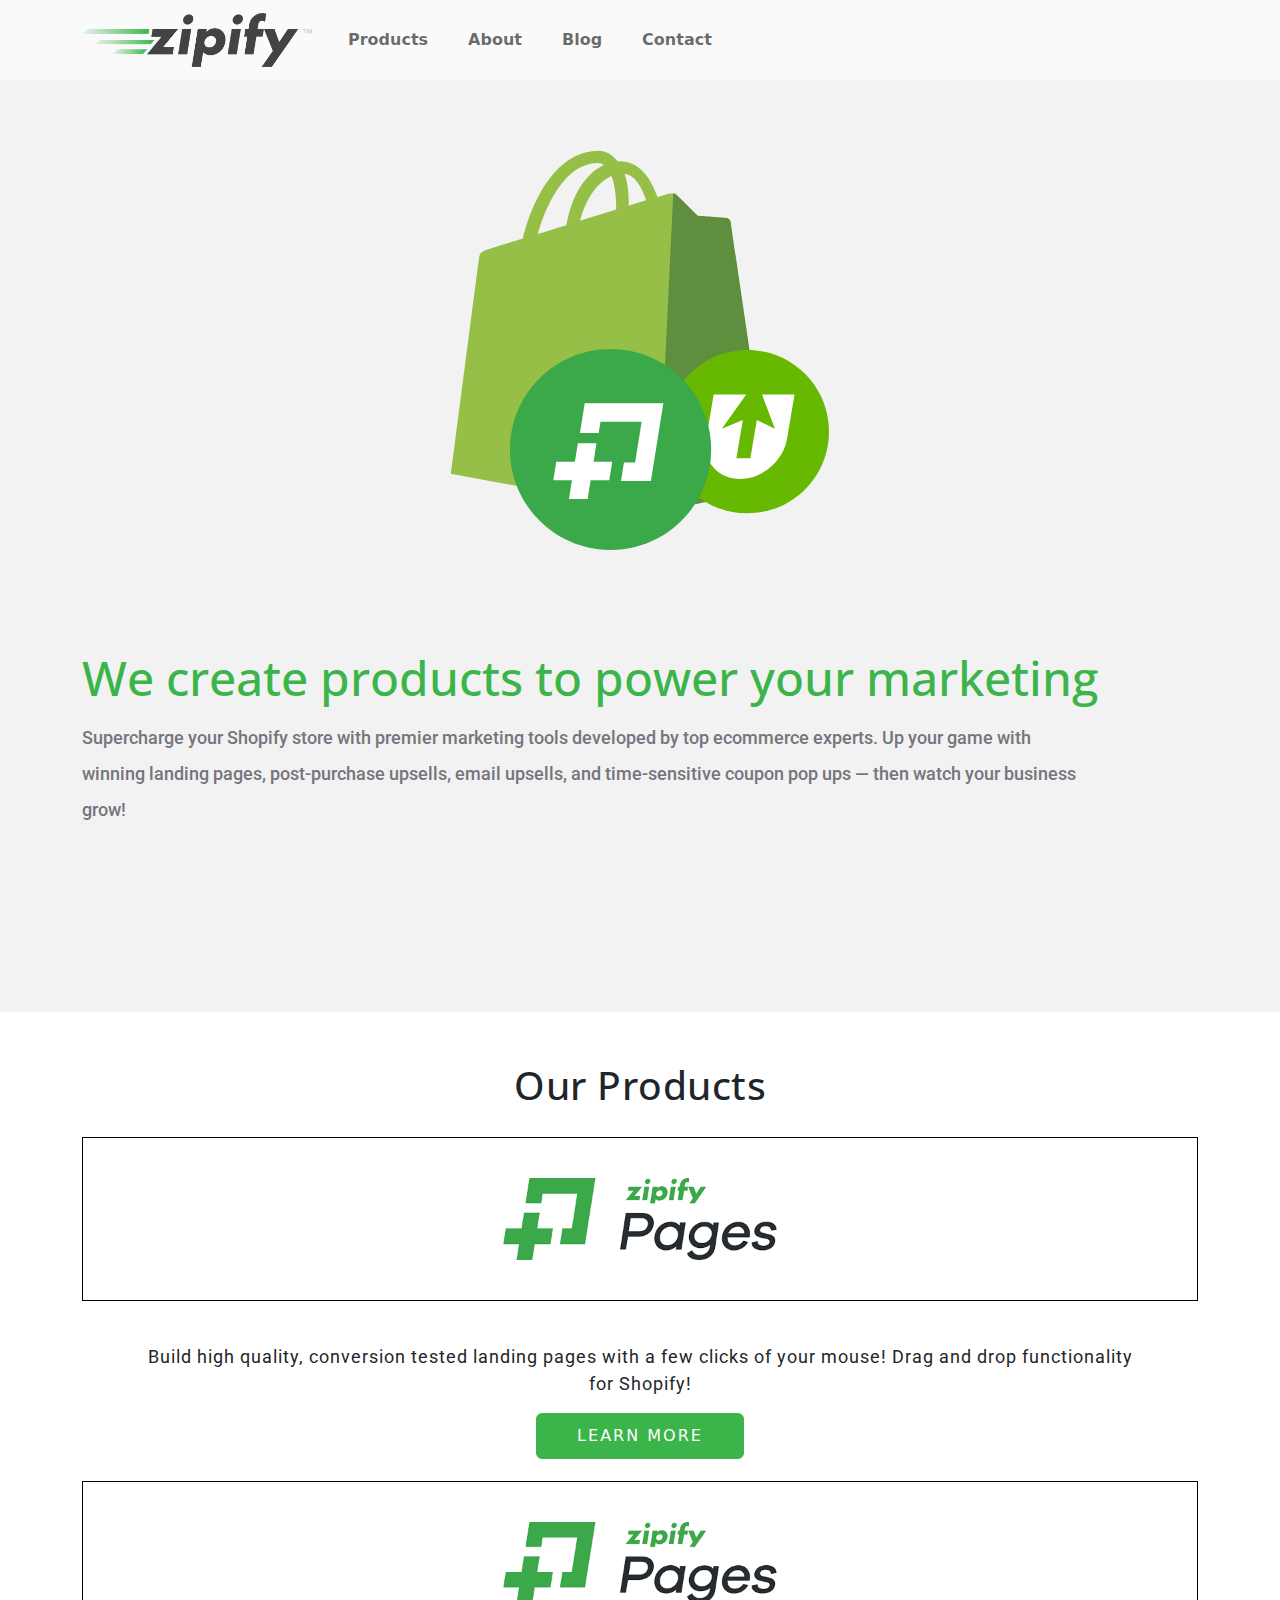
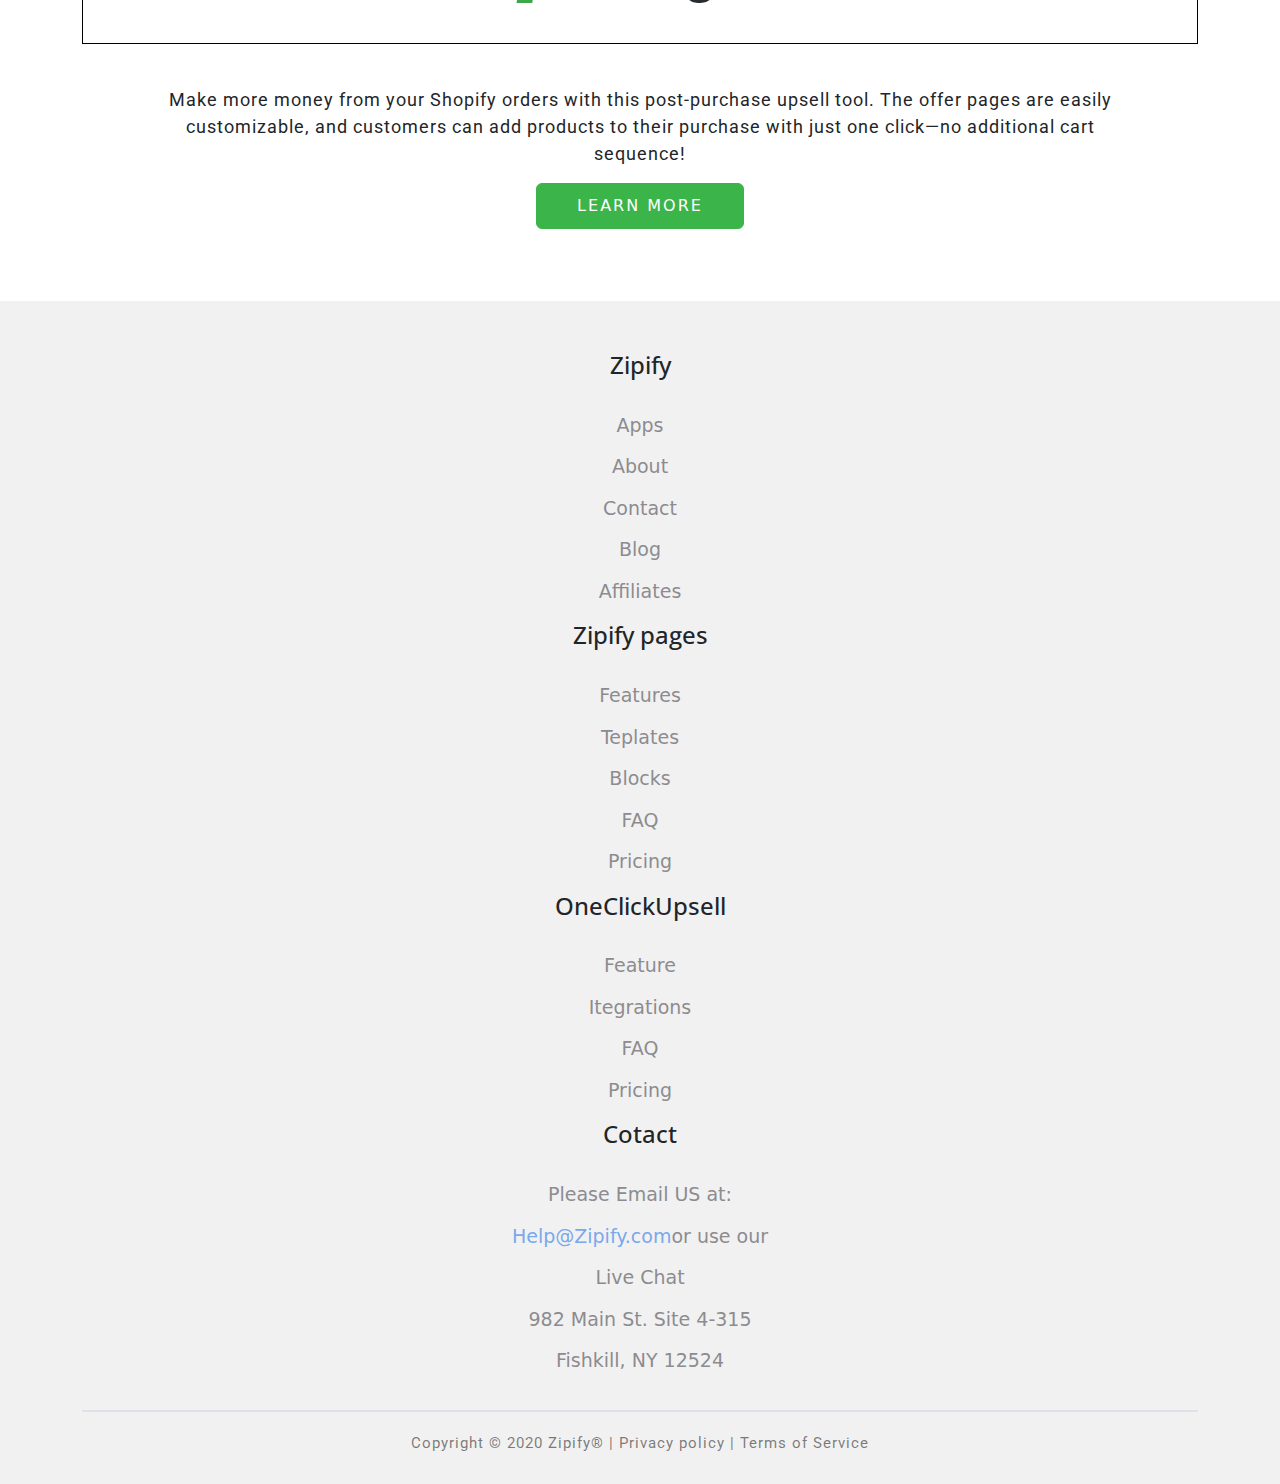
<file: product.html>
<!doctype html>
<html lang="en">
  <head>
    <!-- Required meta tags -->
    <meta charset="utf-8">
    <meta name="viewport" content="width=device-width, initial-scale=1">

    <!-- Bootstrap CSS -->
    <link href="https://cdn.jsdelivr.net/npm/bootstrap@5.0.0-alpha3/dist/css/bootstrap.min.css" rel="stylesheet">

    <!-- Custom CSS -->
    <link rel="stylesheet" type="text/css" href="css/style.css">

    <title>Zipify Apps For Shopify</title>
  </head>
  <body>

    <!-- Header Section Start -->
    <header class="header-section">
        
        <!-- Navbar start -->
        <nav class="navbar navbar-expand-lg navbar-light bg-light">
          <div class="container">

            <div class="logo navbar-brand">
              <a href="index.html">
                <img src="images/Zipify.png" alt="Zipify" >
              </a>
            </div>

            <button class="navbar-toggler" type="button" data-toggle="collapse" data-target="#navbarSupportedContent" aria-controls="navbarSupportedContent" aria-expanded="false" aria-label="Toggle navigation">
              <span class="navbar-toggler-icon"></span>
            </button>
            <div class="collapse navbar-collapse" id="navbarSupportedContent">
              <ul class="navbar-nav ml-auto mb-2 mb-lg-0">

                <li class="nav-item"><a class="nav-link" aria-current="page" href="product.html">Products</a></li>

                <li class="nav-item"><a class="nav-link" href="about.html">About</a></li>
                
                <li class="nav-item"><a class="nav-link" href="bloge.html">Blog</a></li>

                <li class="nav-item"><a class="nav-link" href="contact.html">Contact</a></li>

              </ul>
            </div>
          </div>
        </nav>
        <!-- Navbar End-->
    </header>
    <!-- Header Section End -->


    <!-- Product section page-->
    <section class="product-page">
      <div class="container">
        <div class="row">

          <div class="col-xxl-6">
            <div class="product-page-img">
              <img src="images/zipify_products_hero@3x.svg" alt="zipify_products_hero@3x">
            </div>
          </div>

          <div class="col-xxl-6">
            <div class="pro-page-cont">
              <h1>We create products to power your marketing</h1>
              <p>Supercharge your Shopify store with premier marketing tools developed by top ecommerce experts. Up your game with winning landing pages, post-purchase upsells, email upsells, and time-sensitive coupon pop ups — then watch your business grow!</p>
            </div>
          </div>

        </div>
      </div>
    </section>
    <!-- Product section page-->





    <!-- Products section Start -->
    <section class="product-section">
      <h2>Our Products</h2>
      <div class="container">
        <div class="row">

          <div class="col-xxl-6">

            <div class="product-img text-center">
              <img src="images/01.png">
            </div>

            <div class="product-contend text-center">
              <p>Build high quality, conversion tested landing pages with a few clicks of your mouse! Drag and drop functionality for Shopify!</p>

              <button type="button" class="btn btn-outline-primary">LEARN MORE</button>

            </div>

          </div>

          <div class="col-xxl-6">
            <div class="product-img text-center">
              <img src="images/01.png">
            </div>

            <div class="product-contend text-center">
              <p>Make more money from your Shopify orders with this post-purchase upsell tool. The offer pages are easily customizable, and customers can add products to their purchase with just one click—no additional cart sequence!</p>

              <button type="button" class="btn btn-outline-primary">LEARN MORE</button>
              
            </div>
          </div>

        </div>
      </div>
    </section>
    <!-- Products section End -->





    <!-- Footer Section Start -->
    <footer class="footer-section">
      <div class="container">
        <div class="row">
          <!-- Footer Contend col-->
          <div class="col-xxl-3">
            <div class="footer-contend text-center">
              <h4>Zipify</h4>
              <ul>
                <li>Apps</li>
                <li>About</li>
                <li>Contact</li>
                <li>Blog</li>
                <li>Affiliates</li>
              </ul>
            </div>
          </div>
          <!-- Footer Contend col-->
          <div class="col-xxl-3">
            <div class="footer-contend text-center">
              <h4>Zipify pages</h4>
              <ul>
                <li>Features</li>
                <li>Teplates</li>
                <li>Blocks</li>
                <li>FAQ</li>
                <li>Pricing</li>
              </ul>
            </div>
          </div>
          <!-- Footer Contend col-->
          <div class="col-xxl-3">
            <div class="footer-contend text-center">
              <h4>OneClickUpsell</h4>
              <ul>
                <li>Feature</li>
                <li>Itegrations</li>
                <li>FAQ</li>
                <li>Pricing</li>
              </ul>
            </div>
          </div>
          <!-- Footer Contend col-->
          <div class="col-xxl-3">
            <div class="footer-contend text-center">
              <h4>Cotact</h4>
              <ul>
                <li>Please Email US at:</li>
                <li><a href="#">Help@Zipify.com</a>or use our</li>
                <li>Live Chat</li>
                <li>982 Main St. Site 4-315</li>
                <li>Fishkill, NY 12524</li>
              </ul>
            </div>
          </div>

        </div>
      </div>

      <div class="container">
        <div class="footer-last">
          <div class="border"></div>
          <div class="last-con">
            <p>Copyright &copy; 2020 Zipify® | Privacy policy | Terms of Service</p>
          </div>
        </div>
      </div>

    </footer>

    <!-- Footer Section End -->







    <!-- Option 1: Bootstrap Bundle with Popper.js -->
    <script src="https://cdn.jsdelivr.net/npm/bootstrap@5.0.0-alpha3/dist/js/bootstrap.bundle.min.js"></script>
  </body>
</html>
</file>
<file: css/style.css>
@import url('https://fonts.googleapis.com/css2?family=Open+Sans:wght@300;400;600;700;800&display=swap');
@import url('https://fonts.googleapis.com/css2?family=Roboto:wght@100;300;400;500;700;900&display=swap');

*{
    margin: 0;
    padding: 0;
    box-sizing: border-box;
    -webkit-box-sizing: border-box;
    -moz-box-sizing: border-box;
}

h1, h2, h3, h4, h5, h6{
    font-family: 'Open Sans', sans-serif;
}

p{
    font-family: 'Roboto', sans-serif;
}

a{
    text-decoration: none;
}




/*Header Section CSS*/
header{
   background: #0A3A79;
}
.header-section{}

.bg-light {
    background-color: #FAFAFA!important;
}
.logo a img{
    width: 230px;
}
.navbar-light .navbar-nav .nav-link{
    color: rgb(33 31 31 / 66%);
    padding: 5px 20px;
    font-weight: 700;
}
.navbar-light .navbar-nav .nav-link:focus, 
.navbar-light .navbar-nav .nav-link:hover{
    color: #3bb44ade;
    border-radius: 8px;
    transition-duration: 0.3s;
}


.banner-img{
    padding: 30px;
    padding-top: 70px;
}
.banner-img img{
    height: 411px
}
.banner-contend{
    padding: 64px 0;
    margin-left: 40px;
}
.banner-contend h1{
    color: #fff;
    font-size: 60px;
}
.banner-contend h2{
    color: #fff;
    font-size: 47px;
    padding-top: 10px;
    padding-bottom: 10px;
}
.contend-ul{}
.contend-ul ul{
    color: #fff;
}
.contend-ul ul li{}
.contend-ul ul li p{
    font-size: 16px;
    line-height: 34px;
    margin: 0;
}
.btn-secondary {
    color: #fff;
    background-color: #FF764B;
    border-color: #FF764B;
    padding: 10px 40px;
    margin-left: 30px;
}
.btn-secondary:hover {
    color: #fff;
    background-color: #FF764B;
    border-color: #FF764B;
}



/* Fast Contend Section CSS */
.fast-section{
    background: #FAFAFA;
    padding: 50px 0;
}
.fast-contend{
    padding: 0 31px;
}
.fast-contend h1{
    font-size: 42px;
    color: #3BB44A;
}
.fast-contend p{
    font-size: 21px;
    letter-spacing: 1px;
    font-weight: 400;
    margin: 15px 0 20px;
}
.btn-outline-primary {
    color: #fff;
    border-color: #3BB44A;
    background: #3BB44A;
    padding: 10px 40px;
    letter-spacing: 2px;
}
.btn-outline-primary:hover {
    color: #fff;
    background-color: #3BB44A;
    border-color: #3BB44A;
}

/*Product Section CSS*/
.product-section{
    padding: 50px 0;
}
.product-section h2{
    text-align: center;
    padding-bottom: 20px;
    font-size: 39px;
    letter-spacing: 0.5px;
}


.product-img{
    box-sizing: border-box;
    border: 1px solid #000;
    padding: 40px 20px;
    margin-bottom: 20px;
}
.product-img img{
    width: 274px;
}
.product-contend{
    padding: 22px 60px;
}
.product-contend p{
    font-size: 18px;
    letter-spacing: 1px;
}


/*Product page css*/
.product-page{
    padding: 70px 0;
    background: #F2F2F2
}
.product-page-img{
    text-align: center
}
.product-page-img img{
    height: 400px;
}
.pro-page-cont{
    padding: 100px 0;
}
.pro-page-cont h1{
    font-size: 48px;line-height: 1.17;
    text-align: left;
    color: #3bb44a;
    margin: 0;
}
.pro-page-cont p{
    font-size: 18px;
    font-weight: 500;
    line-height: 2;
    text-align: left;
    color: #75757e;
    margin: 14px auto;
    padding-right: 113px;
}



/* About Page css */
.about-section-one{
    padding: 50px 1px;
}
.about-one-con{
    padding-top: 8px;
}
.about-one-con h1{
    font-weight: normal;
    text-transform: none;
    color: #56565E;
    font-size: 37px;
    padding-bottom: 10px;
}
.about-one-con p{
    font-size: 18px;
    font-weight: 500;
    line-height: 2;
    text-align: left;
    color: #75757e;
    margin-bottom: 0;
    padding: 5px;
}
.about-one-img{
}
.about-one-img img{
    width: calc(100% - 140px);
    max-width: 470px;
    box-shadow: 0 8px 20px 0 rgba(0, 0, 0, 0.2);
    display: block;
    margin-left: auto;
    margin-right: auto;
}


.about-section-two{
    padding: 30px 0 40px;
}
.about-two-img{
    text-align: center;
    padding: 10px;
}
.about-two-img img{
    max-width: 100%;
    opacity: 1;
    height: 450px
}
.about-two-con h1{
    margin: 72px auto 24px;
    font-size: 36px;
    letter-spacing: -0.6px;
    font-weight: normal;
    text-transform: none;
    color: #56565E;
}
.about-two-con p{
    margin: 24px auto 24px;
    font-size: 18px;
    font-weight: 500;
    line-height: 2;
    text-align: left;
    color: #75757e;
}
.about-two-con a{
    color: #40B252;
    text-transform: uppercase;
}

.about-three{
    background-color: #52535e;
}
.three-contend{
    padding: 72px 217px 108px;
    text-align: center;
    color: #fff;
}
.three-contend h5{
    font-size: 25px;
}
.three-contend h4{
    font-size: 36px;
}


/*Contact Page CSS*/
.contact-section{padding: 40px 0;}
.contact-banner{
    background: url(../images/zipify-contact-banner.jpg);
    background-size: cover;
    background-repeat: no-repeat;
}

.contact-img{}
.contact-img img{}

.contact-contend{
    margin-top: 80px;
    margin-left: 45px;
}
.contact-contend img{
    width: 200px;
}
.contact-contend h6{
    padding-top: 30px;
    font-size: 20px;
    padding-right: 140px;
}
.contact-contend p{
    padding-top: 30px;
    font-size: 20px;
    padding-right: 170px;
}
.contact-contend h6 a{
    color: #40B252;
}

/*Bloge Page css*/
.bloge-section{
    padding-top:30px; 
}
.bloge-banner{
    background: url(../images/bloge.jpg);
    background-size: cover;
    background-repeat: no-repeat;
    height: 326px;
}
/*Features Bloge Page css*/
.features-bloge{
    background: #D9D9D9;
    height: 40px;
}
.features-btn{}
.features-btn ul{}
.features-btn ul li{}
.features-btn ul li a{}
.features-btn ul li a:hover{}

/*Card Bloge Page css*/
.card-section{
    padding-top: 30px;
    padding-bottom: 40px; 
}
.bloge-card{}



/*Footer Section CSS*/
footer{}
.footer-section{
    background: #F2F1F1;
    padding: 50px 0 20px;
}
.footer-contend h4{
    font-size: 24px;
    padding-bottom: 10px;
}
.footer-contend ul{
    padding-left: 0;
}
.footer-contend ul li{
    list-style: none;
    padding-top: 13px;
    font-size: 19px;
    color: #8C8C90;
}
.footer-contend ul li a{   
    color: #79a8ec;
}

.footer-last{}
.border{
    border: 1px solid #dee2e6!important;
    display: block;
    text-align: center;
    margin-top: 19px;
}
.last-con{
    text-align: center;
    padding-top: 20px;
}
.last-con p{
    font-size: 15px;
    letter-spacing: 1px;
    margin-bottom: 10px;
    color: #00000080;
}
</file>
